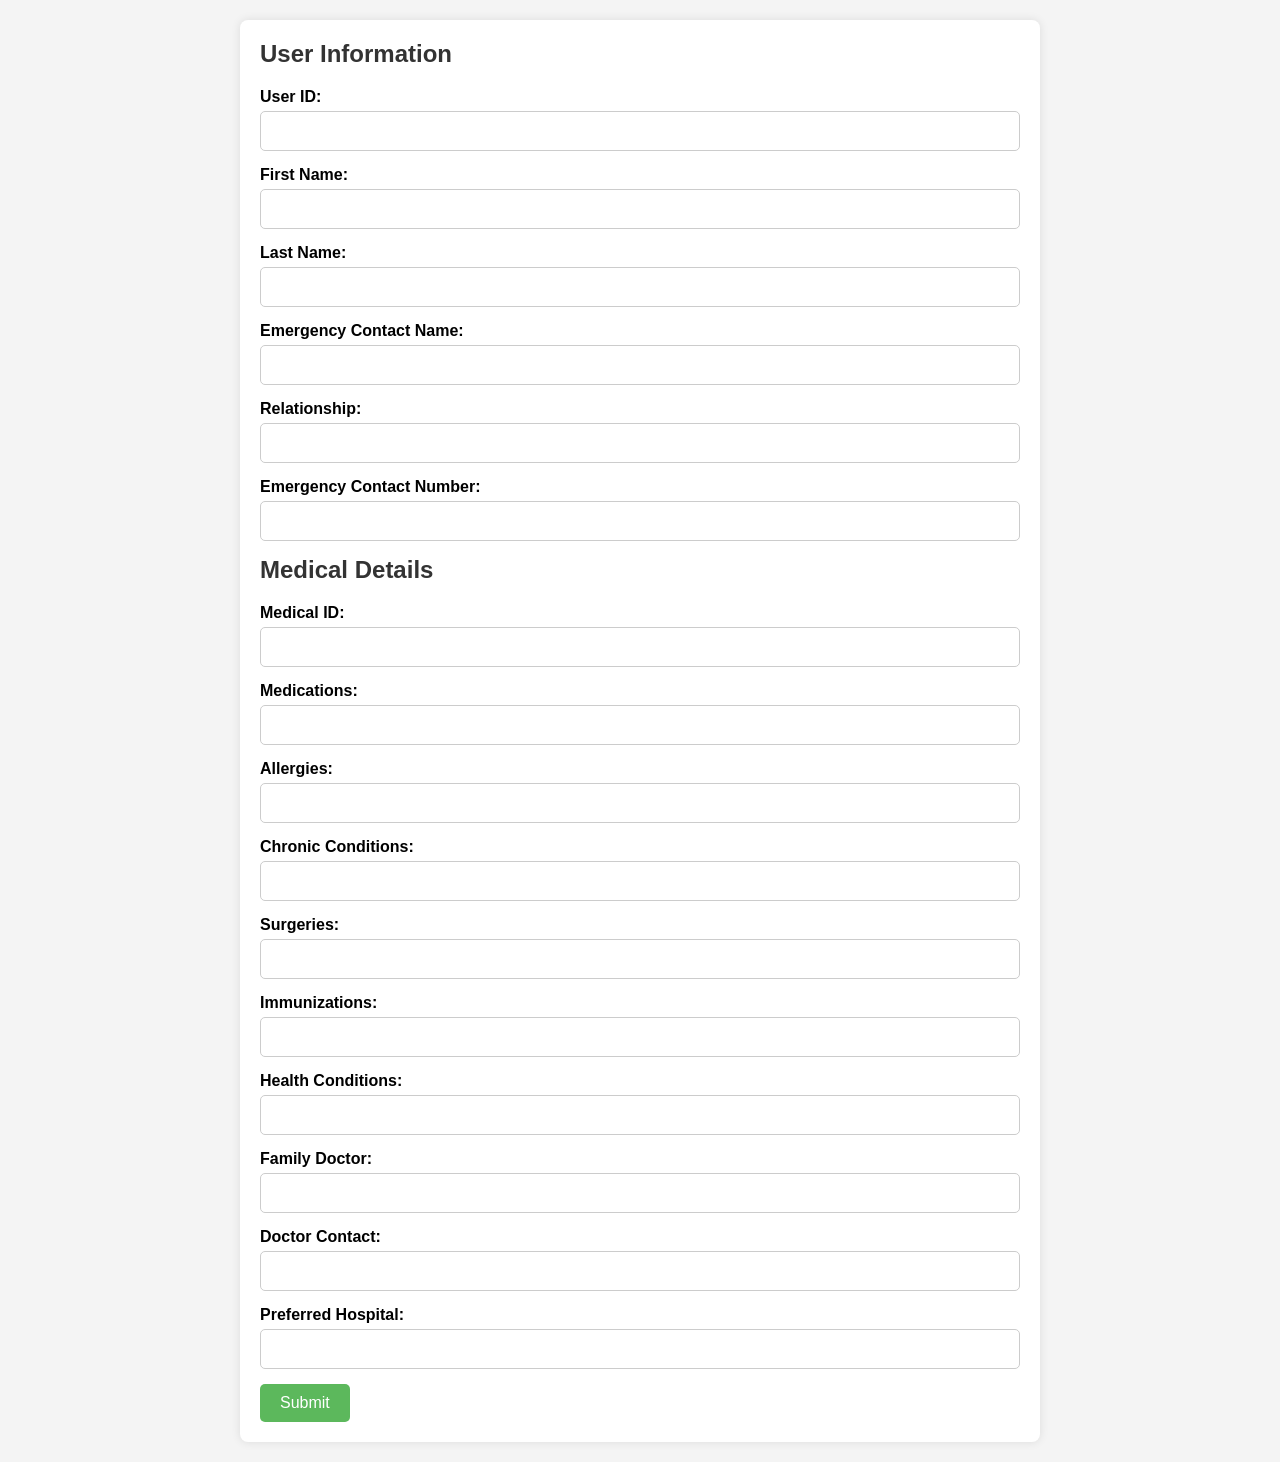
<file: index.html>
<!DOCTYPE html>
<html lang="en">
<head>
    <meta charset="UTF-8">
    <meta name="viewport" content="width=device-width, initial-scale=1.0">
    <title>User and Medical Information Form</title>
    <link rel="stylesheet" href="style.css">
</head>
<body>
    <div class="container">
        <h2>User Information</h2>
        <form>
            <div class="form-group">
                <label for="user_id">User ID:</label>
                <input type="text" id="user_id" name="user_id" required>
            </div>
            <div class="form-group">
                <label for="first_name">First Name:</label>
                <input type="text" id="first_name" name="first_name" required>
            </div>
            <div class="form-group">
                <label for="last_name">Last Name:</label>
                <input type="text" id="last_name" name="last_name" required>
            </div>
            <div class="form-group">
                <label for="emergency_contact_name">Emergency Contact Name:</label>
                <input type="text" id="emergency_contact_name" name="emergency_contact_name" required>
            </div>
            <div class="form-group">
                <label for="relationship">Relationship:</label>
                <input type="text" id="relationship" name="relationship" required>
            </div>
            <div class="form-group">
                <label for="emergency_contact_number">Emergency Contact Number:</label>
                <input type="text" id="emergency_contact_number" name="emergency_contact_number" required>
            </div>

            <h2>Medical Details</h2>
            <div class="form-group">
                <label for="medical_id">Medical ID:</label>
                <input type="text" id="medical_id" name="medical_id" required>
            </div>
            <div class="form-group">
                <label for="medications">Medications:</label>
                <input type="text" id="medications" name="medications">
            </div>
            <div class="form-group">
                <label for="allergies">Allergies:</label>
                <input type="text" id="allergies" name="allergies">
            </div>
            <div class="form-group">
                <label for="chronic_conditions">Chronic Conditions:</label>
                <input type="text" id="chronic_conditions" name="chronic_conditions">
            </div>
            <div class="form-group">
                <label for="surgeries">Surgeries:</label>
                <input type="text" id="surgeries" name="surgeries">
            </div>
            <div class="form-group">
                <label for="immunizations">Immunizations:</label>
                <input type="text" id="immunizations" name="immunizations">
            </div>
            <div class="form-group">
                <label for="health_conditions">Health Conditions:</label>
                <input type="text" id="health_conditions" name="health_conditions">
            </div>
            <div class="form-group">
                <label for="family_doctor">Family Doctor:</label>
                <input type="text" id="family_doctor" name="family_doctor">
            </div>
            <div class="form-group">
                <label for="doctor_contact">Doctor Contact:</label>
                <input type="text" id="doctor_contact" name="doctor_contact">
            </div>
            <div class="form-group">
                <label for="preferred_hospital">Preferred Hospital:</label>
                <input type="text" id="preferred_hospital" name="preferred_hospital">
            </div>

            <button type="submit">Submit</button>
        </form>
    </div>
</body>
</html>
</file>
<file: style.css>
* {
    box-sizing: border-box;
    margin: 0;
    padding: 0;
    font-family: Arial, sans-serif;
}

body {
    background-color: #f4f4f4;
    padding: 20px;
}

.container {
    background-color: #fff;
    max-width: 800px;
    margin: 0 auto;
    padding: 20px;
    box-shadow: 0 0 10px rgba(0, 0, 0, 0.1);
    border-radius: 8px;
}

h2 {
    margin-bottom: 20px;
    color: #333;
}

.form-group {
    margin-bottom: 15px;
}

.form-group label {
    display: block;
    font-weight: bold;
    margin-bottom: 5px;
}

.form-group input[type="text"] {
    width: 100%;
    padding: 10px;
    border: 1px solid #ccc;
    border-radius: 5px;
    font-size: 16px;
}

button[type="submit"] {
    background-color: #5cb85c;
    color: white;
    padding: 10px 20px;
    border: none;
    border-radius: 5px;
    cursor: pointer;
    font-size: 16px;
}

button[type="submit"]:hover {
    background-color: #4cae4c;
}
</file>
<file: Medical/style.css>
* {
    box-sizing: border-box;
    margin: 0;
    padding: 0;
    font-family: Arial, sans-serif;
}

body {
    background-color: #f4f4f4;
    padding: 20px;
}

.container {
    background-color: #fff;
    max-width: 800px;
    margin: 0 auto;
    padding: 20px;
    box-shadow: 0 0 10px rgba(0, 0, 0, 0.1);
    border-radius: 8px;
}

h2 {
    margin-bottom: 20px;
    color: #333;
}

.form-group {
    margin-bottom: 15px;
}

.form-group label {
    display: block;
    font-weight: bold;
    margin-bottom: 5px;
}

.form-group input[type="text"] {
    width: 100%;
    padding: 10px;
    border: 1px solid #ccc;
    border-radius: 5px;
    font-size: 16px;
}

button[type="submit"] {
    background-color: #5cb85c;
    color: white;
    padding: 10px 20px;
    border: none;
    border-radius: 5px;
    cursor: pointer;
    font-size: 16px;
}

button[type="submit"]:hover {
    background-color: #4cae4c;
}
</file>
